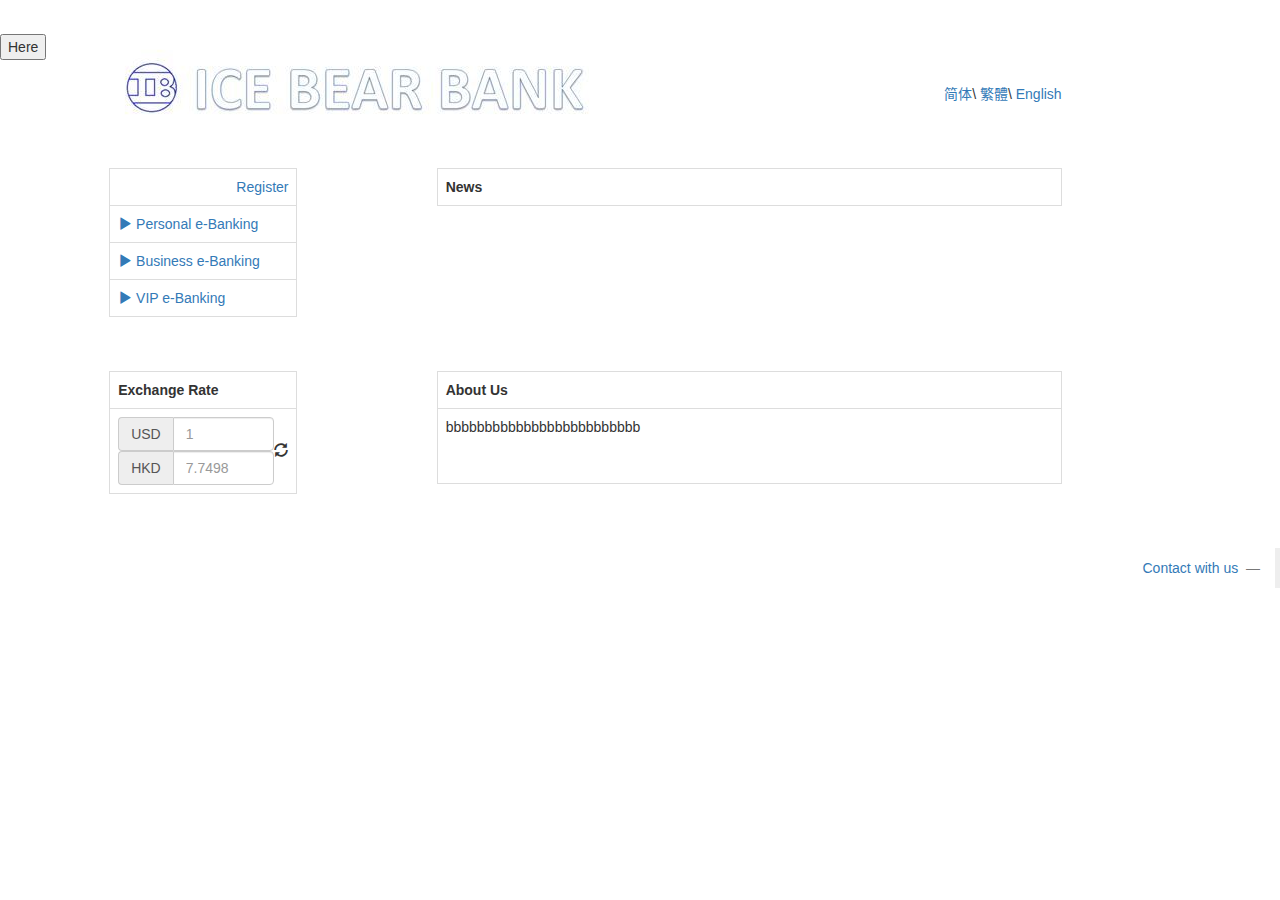
<file: index.html>
<!DOCTYPE html>
<html lang="zh-CN">
  <head>
    <meta charset="utf-8">
    <meta http-equiv="X-UA-Compatible" content="IE=edge">
    <meta name="viewport" content="width=device-width, initial-scale=1">
    <title>Bootstrap 101 Template</title>
		<link rel="stylesheet" href="css/bootstrap.min.css">
		<link rel="stylesheet" href="css/bootstrap-theme.min.css">
		<script src="js/jquery.js"></script>
		<script src="js/bootstrap.min.js"></script>
	<style>
		#intro{
			margin-top:20px;
			margin-bottom: 20px;
		}
		#p{
			width: 100%;
		}
		#question{
			text-align:right;
		}
		#info{
			
			text-align:center;
			padding-top: 15px;
		}
		#ver{
			text-align: right;
			vertical-align: middle;
			margin-top: 50px;
		}
		.row{
			margin-top: 34px;
		}
		</style>
		<script type="text/javascript">
      $("document").ready(function () {
          $("#1").change(function change() {
              var u = $(this).parents().find("input[aria-describedby='sizing-addon1']").val();
              $(this).parents().find("input[aria-describedby='sizing-addon2']").val(u * 7.7498);
          });
          $("#-1").change(function change() {
              var k = $(this).parents().find("input[aria-describedby='sizing-addon2']").val();
              $(this).parents().find("input[aria-describedby='sizing-addon1']").val(k / 7.7498);
          });
          var name = getCookie("name");
          
          $("#login").text(name);
      })
		</script>
  </head>
  <body>
  	<div class="row">
  		<div class="col-md-1">
          <button title="Try_Post" id="post_button">Here</button>
              <script>
                  $(document).ready(function () {
                      $("button").click(function () {
                          $.post("http://hkbuebank.azurewebsites.net/api/signup/createuser",
                                                          {
                                                              Name: "Donald Duck",
                                                              Password: "Duckburg"
                                                          },
                                                          function (data, status) {
                                                              alert("\nStatus: " + status);
                                                              //$("#login").text("awol_law");
                                                              var exdate = new Date();
                                                              setCookie("name", "awol", 0);
                                                              alert(getCookie("name"));
                                                          });
                      });
                  });
                  function setCookie(cname, cvalue, exdays) 
                  {
                      var d = new Date();
                      d.setTime(d.getTime() + (exdays * 24 * 60 * 60 * 1000));
                      var expires = null;  
                      //"expires=" + d.toUTCString();
                      document.cookie = cname + "=" + cvalue + "; " + expires;
                  }
                  function getCookie(cname) {
                      var name = cname + "=";
                      var ca = document.cookie.split(';');
                      for (var i = 0; i < ca.length; i++) {
                          var c = ca[i];
                          while (c.charAt(0) == ' ') c = c.substring(1);
                          if (c.indexOf(name) != -1) return c.substring(name.length, c.length);
                      }
                      return "";
                  }
</script>
          </div>
  		<div class="col-md-7">
				<img src="img/logo.png" id="logo"/>
		</div>
		  <div class="col-md-2" id="ver">
		  	<a href="#">简体</a>\
		  	<a href="#">繁體</a>\
		  	<a href="#">English</a>
		  </div>
	</div>

	<div class="row">
		<div class="col-md-1"></div>
	  	<div class="col-md-2">
	  		<table class="table table-bordered">
	  			<tr>
			    	<td>
			    		<table>
			    			<tr>
                               
			    				<td style="width:80%" id="login">Login
                                <p id="test" title="123456">....</p>
                                </td>
			    				<td><a href="register.html">Register</a></td>
			    			</tr>
			    		</table>
			    	</td>
				</tr>
				<tr>
				    <td>
				    	<a href="login.html">
					    	<span class="glyphicon glyphicon-play" aria-hidden="true"></span>
					    	Personal e-Banking
				    	</a>
				    </td>
				</tr>
				<tr>
				    <td>
				    	<a href="#">
					    	<span class="glyphicon glyphicon-play" aria-hidden="true"></span>
					    	Business e-Banking
				    	</a>
				    </td>
				</tr>
				<tr>
				    <td>
				    	<a href="#">
					    	<span class="glyphicon glyphicon-play" aria-hidden="true"></span>
					    	VIP e-Banking
				    	</a>
				    </td>
				</tr>
			</table>
	  	</div>
	  	<div class="col-md-1"></div>
	  	<div class="col-md-6">
		  	<table class="table table-bordered" id="news_table">
		  		<tr>
				    <th>News</th>
				</tr>
			</table>
		</div>
        <script type="text/javascript">
            $.ajax({
                type: "get",
                //dataType: "json",
                 //contentType: "application/json;charset=utf-8",
                url: "http://hkbuebank.azurewebsites.net/api/Mainpage/getnews",
                success: function (data) {
                    //var test = JSON.Stringify(data[0].Summary);
                    //alert(test);
                    var string_json = JSON.stringify(data);
                    var obj = JSON.parse(string_json);
                    for (var i in obj) {
                        var d = obj[i];
                       
                        $('#news_table').append('<tr><td><a href='+d.Url+'\'>'+ d.Title+'</a></td></tr>');
                    }


                }
            });

</script>
	</div>
	<div class="row">
		<div class="col-md-1"></div>
	  	<div class="col-md-2">
	  		<table class="table table-bordered">
	  			<tr>
			    	<th>Exchange Rate</th>
				</tr>
				<tr>
				    <td>
				    	<table>
							<tr>
								<td style="width:95%">
									<table>
										<tr>
											<td>
												<div class="input-group">
			  									<span class="input-group-addon" id="sizing-addon2">USD</span>
			  									<input type="text" class="form-control" placeholder="1" aria-describedby="sizing-addon1" id="1">
												</div>
											</td>
										</tr>
										<tr>
											<td>
												<div class="input-group">
			  									<span class="input-group-addon" id="sizing-addon2">HKD</span>
			  									<input type="text" class="form-control" placeholder="7.7498" aria-describedby="sizing-addon2" id="-1">
												</div>
											</td>
										</tr>
									</table>
								</td>
								<td style="vertical-align:middle; text-align:center;width:5%;" id="rev">
									<span class="glyphicon glyphicon-refresh" aria-hidden="true" ></span>
								</td>
							</tr>
						</table>
				    </td>
				</tr>
			</table>
	  	</div>
	  	<div class="col-md-1"></div>
	  	<div class="col-md-6">
		  	<table class="table table-bordered">
		  		<tr>
				    <th>About Us</th>
				</tr>
				<tr height="75">
				    <td>bbbbbbbbbbbbbbbbbbbbbbbbb</td>
				</tr>
			</table>
		</div>
	</div>
	<div class="row">
	  <div class="col-md-12">
	  	<blockquote class="blockquote-reverse">
			<footer>
				<a href="#">Contact with us</a>
			</footer>
		</blockquote>
	  </div>
	</div>

	 <div>
	 	
  
</div>
 
  </body>
</html>
</file>
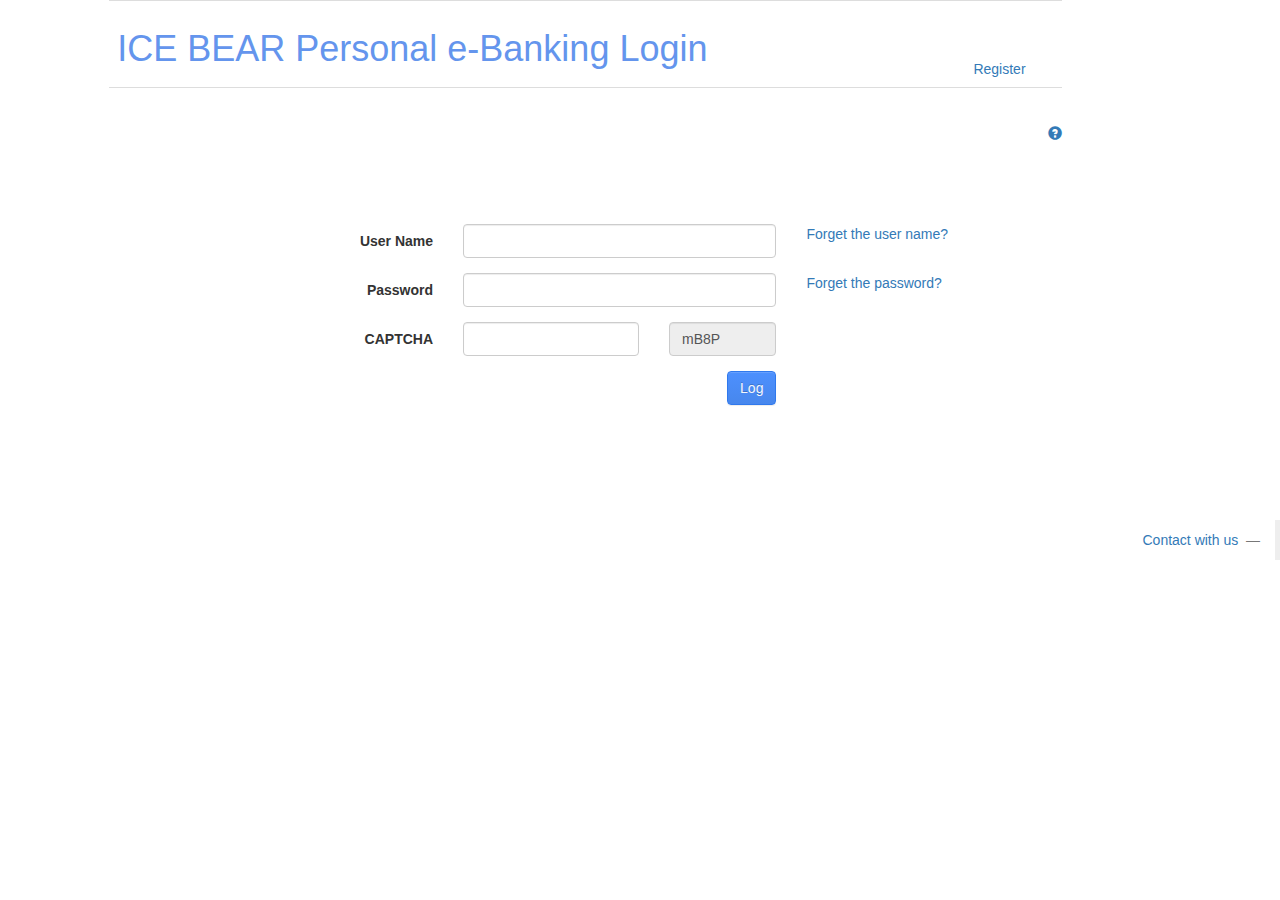
<file: login.html>
<!DOCTYPE html>
<html lang="zh-CN">
  <head>
    <meta charset="utf-8">
    <meta http-equiv="X-UA-Compatible" content="IE=edge">
    <meta name="viewport" content="width=device-width, initial-scale=1">
    <title>e-Banking Login</title>
		<link rel="stylesheet" href="css/bootstrap.min.css">
		<link rel="stylesheet" href="css/bootstrap-theme.min.css">
       <link rel="stylesheet" href="css/lanrenzhijia.css" media="all">
		<script src="js/jquery.js"></script>
		<script src="js/bootstrap.min.js"></script>
		<script src="js/validation.js"></script>
        <script src="js/md918.js"></script>
		<style>
		.theme-popover-mask {
			z-index: 9998;
			position:fixed;
			top:0;
			left:0;
			width:100%;
			height:100%;
			background:#000;
			opacity:0.4;
			filter:alpha(opacity=40);
			display:none
		}
		.theme-popover {
			z-index:9999;
			position:fixed;
			top:50%;
			left:50%;
			width:500px;
			height:260px;
			margin:-180px 0 0 -330px;
			border-radius:5px;
			border:solid 2px #666;
			background-color:#fff;
			display:none;
			box-shadow: 0 0 10px #666;
		}
		.theme-poptit {
			border-bottom:1px solid #ddd;
			padding:12px;
			position: relative;
		}
		.theme-popbod {
			padding:60px 15px;
			color:#444;
			height: 148px;
		}
		.theme-signin {
			margin: -50px -20px -50px 90px;
			text-align:left;
			font-size: 14px;
		}
		#question{
			float: right;
		}
		#spanalert {
		position: relative;
		margin: auto;
		top: -80px;
		width: 500px;
		display: none;
		clear: both;
		background-color: #F33 !important;
		border: none;
		}
	
		.myclose {
			position: relative;
			top: -2px;
			right: -10px;
			line-height: 18px;
			float: right;
			font-size: 20px;
			font-weight: bold;
			line-height: 18px;
			color: black;
			text-shadow: 0 1px 0 white;
			opacity: 0.2;
			cursor: pointer;
		}
		</style>
      <script>
          $("document").ready(function () {

          });
      </script>
  </head>
  <body>
  	<div class="row">
  		<div class="col-md-1"></div>
  		<div class="col-md-9">
		  	<table class="table">
		  		<tr>
		  			<td>
		  				<h1 style="color:cornflowerblue">ICE BEAR Personal e-Banking Login</h1>
		  			</td>
		  			<td style="vertical-align: bottom;"><a href="register.html">Register</a></td>
		  		</tr>
		  		<tr>
		  			<td></td><td></td>
		  		</tr>
		  	</table>
		</div>
	</div>
	<div class="row">
		<div class="col-md-2"></div>
		<div class="col-md-7">
			<div class="row">
				<div class="col-md-12">
					<table height="100"></table>
				</div>
			</div>
			<div class="row">
				<form class="form-horizontal">
					<div class="row">
					  	<div class="form-group">
						    <label class="col-md-4 control-label">User Name</label>
						    <div class="col-md-5">
						      <input type="text" id="name" class="form-control" >
						

						    </div>
						    <div class="col-md-3">
						      		<a href="#">Forget the user name?</a>
						    </div>
				    	</div>
				  </div>
					<div class="row">
						<div class="form-group">
						    <label class="col-md-4 control-label">Password</label>
						    <div class="col-md-5">
						      <input type="password" id="password" class="form-control">
						    </div>
						    <div class="col-md-3">
						      		<a href="#">Forget the password?</a>
						    </div>
						</div>
					</div>
				  	<div class="row">
					  	<div class="form-group">
						    <label class="col-md-4 control-label">CAPTCHA</label>
						    <div class="col-md-3">
						      <input type="text" id="inputcode" class="form-control"/>
						    </div>
						    <div class="col-md-2">
						      <input type="text" class="form-control" id="validcode" disabled>
					    	</div>
					  	</div>
				  	</div>
					<div class="row">
					  <div class="form-group">
					    <div class="col-md-9">
					      <a class="btn btn-primary btn-large theme-login" href="javascript:;" id="login" style="float:right">Log</a>
					    <div class="alert alert-error" id="spanalert">
					<a class="myclose">×</a> <label></label>
				</div>
					    </div>
				  	</div>
			  	</div>
                     <script type="text/javascript">
                         var name_1;
                         function Logintxt() {
                             $(".theme-popover-mask").fadeIn(100);
                             $(".theme-popover").slideDown(200);
                         };

                         function Question() {
                             $.ajax({
                                 type: "get",
                                 url: "http://hkbuebank.azurewebsites.net/api/login/getquestion?name=" + name_1,
                                 success: function (data) {
                                     var string_json = JSON.stringify(data);
                                     var obj = JSON.parse(string_json);
                                     if (obj == null) {
                                         $("#select_ques").empty();
                                         return;
                                     }
                                     var q_id = obj.Id;
                                     var q_word = obj.Word;
                                     //document.getElementById("questione").value=q_word; 
                                     $("#question_List").val(q_word);

                                 }
                             });
                         }

                         $(document).ready(function () {
                             $("#login").click(function () {
                                 if ($("#name").val() == "") {
                                     $("#spanalert").css("display", "block");
                                     $("#spanalert label").html("Please Input Your User Name");
                                     return;
                                 }
                                 if ($("#password").val() == "") {
                                     $("#spanalert").css("display", "block");
                                     $("#spanalert label").html("Please Input Your Password");
                                     return;
                                 }

                                 if ($("#inputcode").val() != $("#validcode").val()) {
            $("#spanalert").css("display", "block");
            $("#spanalert label").html("CAPTCHA you entered was not correct. Please try again. ");
            return false;
        }
                                 var user = $("#name").val();
                                 var passage = $.md5($("#password").val());
                                 $.post("http://hkbuebank.azurewebsites.net/api/login/LoginUser",
                                                                                                                               {
                                                                                                                                   Name: user,
                                                                                                                                   Password: passage
                                                                                                                               },
                                                                                                                               function (data, status) {
                                                                                                                                   if (data == "No this user") {
                                                                                                                                       alert("\nStatus: " + data);
                                                                                                                                   }
                                                                                                                                   if (data == "Password Error") {
                                                                                                                                       alert("\nStatus: " + "Password Error");
                                                                                                                                   }
                                                                                                                                   if (data == "Success") {
                                                                                                                                       //alert("Success");
                                                                                                                                       name_1 = user;
                                                                                                                                       Question();
                                                                                                                                       Logintxt();
                                                                                                                                   }
                                                                                                                               });
                             }
                                                                                                           )
                         });

                            </script>
				 <div class="row">
					<div class="col-md-12">
						<table height="100"></table>
					</div>
				</div>
				</form>
				<div class="alert alert-error" id="spanalert">
					<a class="myclose">×</a> <label></label>
				</div>
			</div>
	  </div>
		<div class="col-md-1">
		  	<a tabindex="0" role="button" data-toggle="popover" data-trigger="focus" title="Help" id="question"><span class="glyphicon glyphicon-question-sign" aria-hidden="true"></span></a>
		</div>
	</div>
	<div class="row">
	  <div class="col-md-12">
	  	<blockquote class="blockquote-reverse">
			<footer>
				<a href="#">Contact with us</a>
			</footer>
		</blockquote>
	  </div>
	</div>
<div class="theme-popover">
     <div class="theme-poptit">
          <a id="close" href="javascript:;" class="close">×</a>
         <script>
             $('#close').click(function () {
                  $('.theme-popover-mask').fadeOut(100);
                  $('.theme-popover').slideUp(200);
              })
         </script>
          <h3>Please ask the question</h3>
     </div>
     <div class="theme-popbod dform">
      <form class="theme-signin form-horizontal">
      	<div class="row">
      		<div class="form-group">
					    <label  class="col-md-2 control-label">Question</label>
					    <div class="col-md-7">
					      <input disabled="disabled" id="question_List" class="form-control"></input>
                          
					    </div>
					  </div>
      	</div>
      	<div class="row">
      		<div class="form-group">
					    <label class="col-md-2 control-label">Answer</label>
					    <div class="col-md-7">
					      <input id="answer_list" type="text" class="form-control" placeholder="Please answer the question">
					    </div>
  					</div>
      	</div>
				<div class="row">
					<div class="form-group">
					    <div class="col-sm-offset-2 col-sm-10">
					      <button id="check_answer" class="btn btn-info">Confirm</button>
                            <script>
                                $("document").ready(function () {
                                    $("#check_answer").click(function () {
                                        function setCookie(cname, cvalue, exdays) {
                                            var d = new Date();
                                            d.setTime(d.getTime() + (exdays * 24 * 60 * 60 * 1000));
                                            var expires = null;//"expires=" + d.toUTCString();
                                            document.cookie = cname + "=" + cvalue + "; " + expires;
                                        };
                                        var succ;
                                        var answer_q = $("#answer_list").val();
                                        $.post("http://hkbuebank.azurewebsites.net/api/login/checkquestion",
                                                                                                                                   {
                                                                                                                                       Name: name_1,
                                                                                                                                       Question_Answer: $.md5(answer_q)
                                                                                                                                   },

                                                                                                                                   function (data, status) {
                                                                                                                                       if (data == "Success") {
                                                                                                                                           succ = data;

                                                                                                                                       }

                                                                                                                                   });
                                        if (succ == "Success") {
                                            alert("Success");
                                            setCookie("cname", name_1, 1);
                                            window.open("welcome.html");
                                            return;
                                        }
                                        else {
                                            alert("Login failed");
                                        }
                                    });
                                });
                            </script>
					    </div>
					  </div>
				</div>	  
			</form>
     </div>
</div>
<div class="theme-popover-mask"></div>

 
  </body>
</html>
</file>
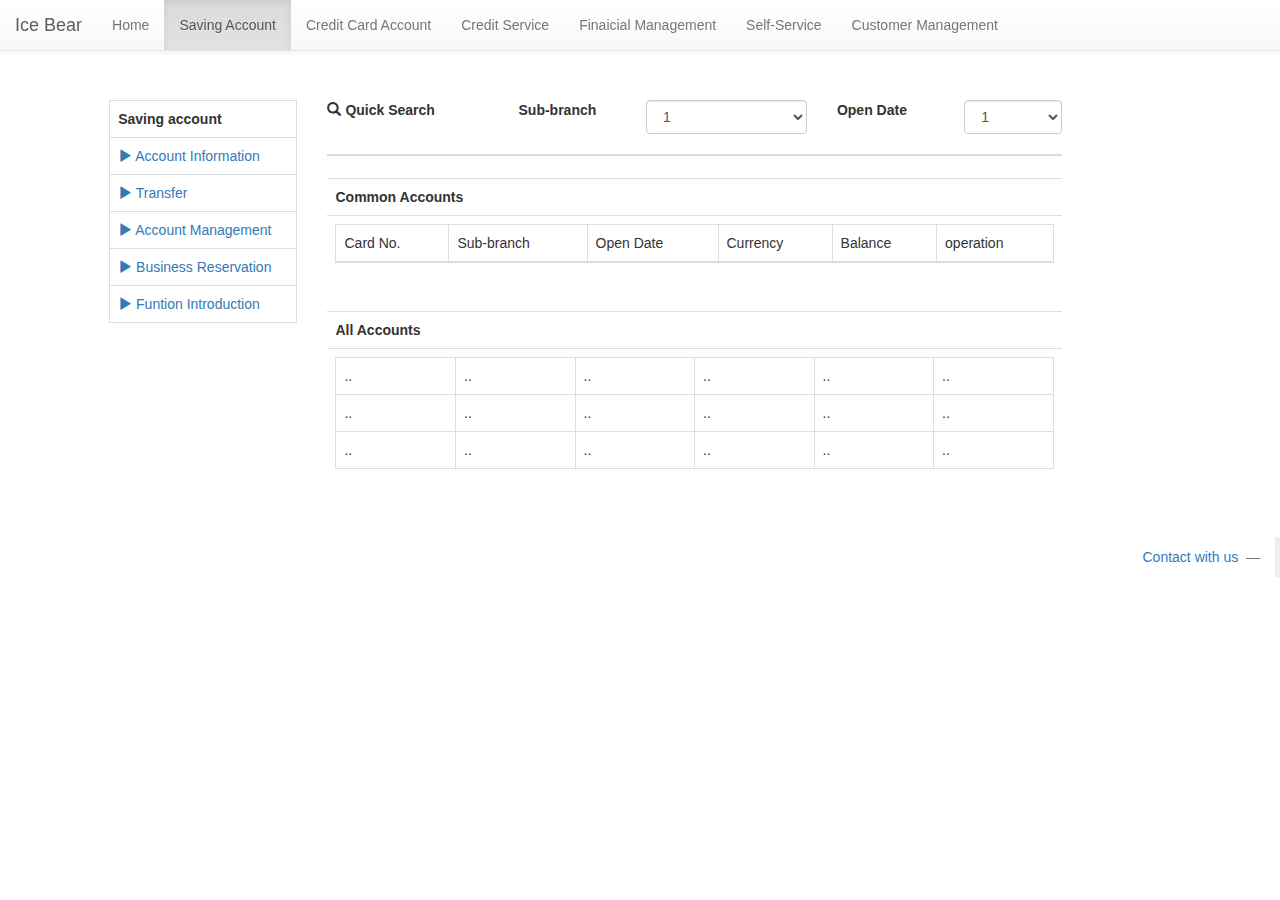
<file: sa.html>
<!DOCTYPE html>
<html lang="zh-CN">
  <head>
    <meta charset="utf-8">
    <meta http-equiv="X-UA-Compatible" content="IE=edge">
    <meta name="viewport" content="width=device-width, initial-scale=1">
    <title>Saving account</title>
		<link rel="stylesheet" href="css/bootstrap.min.css">
		<link rel="stylesheet" href="css/bootstrap-theme.min.css">
		<script src="js/jquery.js"></script>
		<script src="js/bootstrap.min.js"></script>
	<style>
		#intro{
			margin-top:100px;
			margin-bottom: 20px;
		}
		#question{
			float:right;
		}
	</style>
       <script>
           function getCookie(name) {
               var arr, reg = new RegExp("(^| )" + name + "=([^;]*)(;|$)");
               if (arr = document.cookie.match(reg))
                   return unescape(arr[2]);
               else
                   return null;
           }
           function getSavingAccount() {
               $.post("http://localhost:53239/api/saving/CheckAccount",
                                                                                                                               {
                                                                                                                                   Name: "du",
                                                                                                                                   Password: "202cb962ac59075b964b07152d234b70"
                                                                                                                               },
                                                                                                                               function (data, status) {
                                                                                                                                   for (var i in data) {
                                                                                                                                       var acc = data[i];
                                                                                                                                       $("#account_list").append("<tr><td>" + acc.No + "</td><td>" + acc.Branch + "</td><td>" + acc.Open_Date + "</td><td>" + acc.Currency_Id + "</td><td>"+acc.Balance+"</td><td>"+""+"</td><td> <a href="" class="btn btn-info" role="button">Balance</a><a href="#" class="btn btn-info" role="button">Details</a></td></tr>");
                                                                                                                                   }

                                                                                                                               });
           }
           $("document").ready(function () {
               var cookie = getCookie("cname");
               if (cookie == null) {
                   alert("Please Login！");
                   getSavingAccount();
                   //window.location.href = ("login.html");

               }

           });


      </script>
  </head>
  <body>
  	<nav class="navbar navbar-default navbar-fixed-top">
		<div class="container-fluid">
			<div class="navbar-header">
				<a class="navbar-brand" href="#">Ice Bear</a>
			</div>
			<div class="collapse navbar-collapse" id="bs-example-navbar-collapse-1">
				<ul class="nav navbar-nav">
					<li><a href="index.html">Home</a></li>
				    <li class = "active"><a href="#">Saving Account<span class="sr-only">(current)</span></a></li>
					<li><a href="#">Credit Card Account</a></li>
					<li><a href="#">Credit Service</a></li>
					<li><a href="#">Finaicial Management</a></li>
					<li><a href="#">Self-Service</a></li>
					<li><a href="#">Customer Management</a></li>
				</ul>
			</div>
		</div>
	</nav>
	<div class="row" id="intro">
		<div class="col-md-1"></div>
		<div class="col-md-2">
			<table class="table table-bordered">
	  		<tr>
			    <th>Saving account</th>
				</tr>
				<tr>
			    <td>
			    	<a href="#">
				    	<span class="glyphicon glyphicon-play" aria-hidden="true"></span>
				    	Account Information
			    	</a>
			    </td>
				</tr>
				<tr>
					<td>
						<a class="collapsed" role="button" data-toggle="collapse" data-parent="#accordion" href="#collapseExample" aria-expanded="false" aria-controls="collapseExample">
							<span class="glyphicon glyphicon-play" aria-hidden="true"></span>
						  Transfer
						</a>
					<div class="collapse" id="collapseExample">
						<table class="table">
							<tr>
								<td>
									<a href="#">
					    		<span class="glyphicon glyphicon-minus" aria-hidden="true"></span>
					    		Current Transfer
				    			</a>
								</td>
							</tr>
							<tr>
								<td>
									<a href="#">
					    		<span class="glyphicon glyphicon-minus" aria-hidden="true"></span>
					    		Overseas Remittance
				    			</a>
								</td>
							</tr>
							<tr>
								<td>
									<a href="#">
					    		<span class="glyphicon glyphicon-minus" aria-hidden="true"></span>
					    		Transfer Record
				    			</a>
								</td>
							</tr>
						</table>
					</div>
					</td>
				</tr>
				<tr>
					<td>
						<a href="#">
				    	<span class="glyphicon glyphicon-play" aria-hidden="true"></span>
				    	Account Management
				    </a>
					</td>
				</tr>
				<tr>
					<td>
						<a href="#">
				    	<span class="glyphicon glyphicon-play" aria-hidden="true"></span>
				    	Business Reservation
				    </a>
					</td>
				</tr>
				<tr>
					<td>
						<a href="#">
				    	<span class="glyphicon glyphicon-play" aria-hidden="true"></span>
				    	Funtion Introduction
				    </a>
					</td>
				</tr>
			</table>
	  </div>
		<div class="col-md-7">
			<div class="row">
				<div class="col-md-3">
					<span class="glyphicon glyphicon-search" aria-hidden="true"></span>
					<label>Quick Search</label>
				</div>
				<label class="col-md-2">Sub-branch</label>
				<div class="col-md-3">
					<select class="form-control">
							 <option>1</option>
							 <option>2</option>
							 <option>3</option>
					</select>
				</div>
				<label class="col-md-2">Open Date</label>
				<div class="col-md-2">
					<select class="form-control">
							 <option>1</option>
							 <option>2</option>
							 <option>3</option>
					</select>
				</div>
			</div>
			<div class="row">
				<div class="col-md-12">
				<hr style="height:2px;border:none;border-top:2px solid gainsboro;"  />
				</div>
			</div>
			<div class="row">
				<div class="col-md-12">
					<table class="table">
  						<tr>
  							<th>
  								Common Accounts
  							</th>
  						</tr>
  						<tr>
  							<td>
  								<table  class="table table-bordered table-hover">
		  							<thead>
				  						<tr>
				  							<td>Card No.</td>
				  							<td>Sub-branch</td>
				  							<td>Open Date</td>
				  							<td>Currency</td>
				  							<td>Balance</td>
				  							<td>operation</td>
				  						</tr>
		  							</thead>	
		  							<tbody id="account_list">
				  					
		  							</tbody>
									</table>
  							</td>
  						</tr>
  				</table>		
				</div>
			</div>
			<div class="row">
				<div class="col-md-12">
					<table class="table">
  						<tr>
  							<th>
  								All Accounts
  							</th>
  						</tr>
  						<tr>
  							<td>
  								<table  class="table table-bordered table-hover">
		  							<tbody>
				  						<tr>
				  							<td>..</td>
				  							<td>..</td>
				  							<td>..</td>
				  							<td>..</td>
				  							<td>..</td>
				  							<td>..</td>
				  						</tr>
		  								<tr>
				  							<td>..</td>
				  							<td>..</td>
				  							<td>..</td>
				  							<td>..</td>
				  							<td>..</td>
				  							<td>..</td>
				  						</tr>
				  						<tr>
				  							<td>..</td>
				  							<td>..</td>
				  							<td>..</td>
				  							<td>..</td>
				  							<td>..</td>
				  							<td>..</td>
				  						</tr>
		  							</tbody>
									</table>
  							</td>
  						</tr>
  				</table>		
				</div>
			</div>
			
			
		</div>
	</div>
	<div class="row">
	  <div class="col-md-12">
	  	<blockquote class="blockquote-reverse">
			<footer>
				<a href="#">Contact with us</a>
			</footer>
		</blockquote>
	  </div>
	</div>

	 <div>
	 	
  
</div>
 
  </body>
</html>
</file>
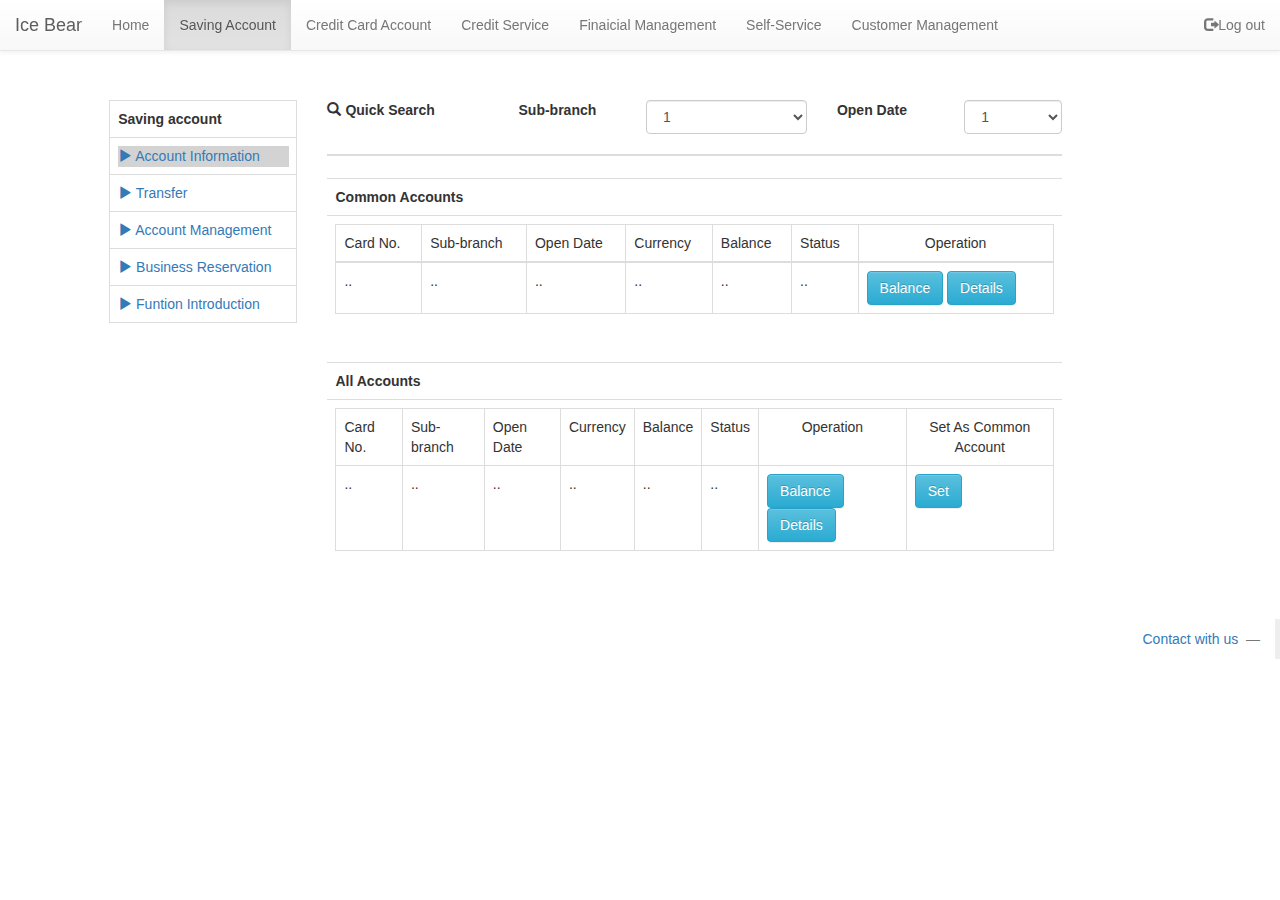
<file: sa_ai.html>
<!DOCTYPE html>
<html lang="zh-CN">
  <head>
    <meta charset="utf-8">
    <meta http-equiv="X-UA-Compatible" content="IE=edge">
    <meta name="viewport" content="width=device-width, initial-scale=1">
    <title>Saving account</title>
		<link rel="stylesheet" href="css/bootstrap.min.css">
		<link rel="stylesheet" href="css/bootstrap-theme.min.css">
		<script src="js/jquery.js"></script>
		<script src="js/bootstrap.min.js"></script>
	<style>
		#intro{
			margin-top:100px;
			margin-bottom: 20px;
		}
		#question{
			float:right;
		}
		.act{
			background-color: lightgray;
			background-clip: content-box;
		}

	</style>
       <script>
           function showbalance(id, balance) {
               var findid = "td#" + id;
              $(findid).text(balance);
               //$(findid).html(balance);
           }
           function getCookie(name) {
               var arr, reg = new RegExp("(^| )" + name + "=([^;]*)(;|$)");
               if (arr = document.cookie.match(reg))
                   return unescape(arr[2]);
               else
                   return null;
           }
           function getSavingAccount() {
               $.post("http://localhost:53239/api/saving/CheckAccount",
                                                                                                                                {
                                                                                                                                    Name: "du",
                                                                                                                                    Password: "202cb962ac59075b964b07152d234b70"
                                                                                                                                },
                                                                                                                                function (data, status) {
                                                                                                                                    for (var i in data) {
                                                                                                                                        var acc = data[i];
                                                                                                                                        if (acc.Common_use == 1) {
                                                                                                                                            $("#account_list_1").append("<tr><td>" + acc.No + "</td><td>" + acc.Branch + "</td><td>" + acc.Open_Date + "</td><td>" + acc.Currency_Id + "</td><td id=" + acc.Account_Id + ">" + "--" + "</td><td>" + acc.Status + "</td><td><a id=" + acc.Account_Id + "onclick='showbalance(this.id," + acc.Balance + ")' class='btn btn-info' role='button'>Balance</a><a href='#' class='btn btn-info' role='button''>Details</a></td></tr>");
                                                                                                                                        }
                                                                                                                                        else {
                                                                                                                                            $("#account_list_2").append("<tr><td>" + acc.No + "</td><td>" + acc.Branch + "</td><td>" + acc.Open_Date + "</td><td>" + acc.Currency_Id + "</td><td id=" + acc.Account_Id + ">" + "--" + "</td><td>" + acc.Status + "</td><td><a id=" + acc.Account_Id + " onclick='showbalance(this.id," + acc.Balance + ")' class='btn btn-info' role='button'>Balance</a><a href='#' class='btn btn-info' role='button''>Details</a></td><td><a href='#' class='btn btn-info' role='button'>Set</a></td></tr>");
                                                                                                                                        }
                                                                                                                                    }

                                                                                                                                });
           }
           $("document").ready(function () {
               var cookie = getCookie("cname");
               if (cookie == null) {
                   alert("Please Login！");
                   getSavingAccount();
                   //window.location.href = ("login.html");

               }

           });


      </script>
  </head>
  <body>
  	<nav class="navbar navbar-default navbar-fixed-top">
		<div class="container-fluid">
			<div class="navbar-header">
				<a class="navbar-brand" href="#">Ice Bear</a>
			</div>
			<div class="collapse navbar-collapse" id="bs-example-navbar-collapse-1">
				<ul class="nav navbar-nav">
					<li><a href="welcome.html">Home</a></li>
				    <li class = "active"><a href="#">Saving Account<span class="sr-only">(current)</span></a></li>
					<li><a href="#">Credit Card Account</a></li>
					<li><a href="#">Credit Service</a></li>
					<li><a href="#">Finaicial Management</a></li>
					<li><a href="#">Self-Service</a></li>
					<li><a href="#">Customer Management</a></li>
				</ul>
                <ul class="nav navbar-nav navbar-right">
					<li><a href="#"><span class="glyphicon glyphicon-log-out" aria-hidden="true"></span>Log out</a><li>
				</ul>

			</div>
		</div>
	</nav>
	<div class="row" id="intro">
		<div class="col-md-1"></div>
		<div class="col-md-2">
			<table class="table table-bordered">
	  		<tr>
			    <th>Saving account</th>
				</tr>
				<tr>
			    <td class="act">
			    	<a href="#">
				    	<span class="glyphicon glyphicon-play" aria-hidden="true"></span>
				    	Account Information
			    	</a>
			    </td>
				</tr>
				<tr>
					<td>
						<a class="collapsed" role="button" data-toggle="collapse" data-parent="#accordion" href="#collapseExample" aria-expanded="false" aria-controls="collapseExample">
							<span class="glyphicon glyphicon-play" aria-hidden="true"></span>
						  Transfer
						</a>
					<div class="collapse" id="collapseExample">
						<table class="table">
							<tr>
								<td>
									<a href="sa_ct.html">
					    		<span class="glyphicon glyphicon-minus" aria-hidden="true"></span>
					    		Current Transfer
				    			</a>
								</td>
							</tr>
							<tr>
								<td>
									<a href="#">
					    		<span class="glyphicon glyphicon-minus" aria-hidden="true"></span>
					    		Overseas Remittance
				    			</a>
								</td>
							</tr>
							<tr>
								<td>
									<a href="#">
					    		<span class="glyphicon glyphicon-minus" aria-hidden="true"></span>
					    		Transfer Record
				    			</a>
								</td>
							</tr>
						</table>
					</div>
					</td>
				</tr>
				<tr>
					<td>
						<a href="#">
				    	<span class="glyphicon glyphicon-play" aria-hidden="true"></span>
				    	Account Management
				    </a>
					</td>
				</tr>
				<tr>
					<td>
						<a href="#">
				    	<span class="glyphicon glyphicon-play" aria-hidden="true"></span>
				    	Business Reservation
				    </a>
					</td>
				</tr>
				<tr>
					<td>
						<a href="#">
				    	<span class="glyphicon glyphicon-play" aria-hidden="true"></span>
				    	Funtion Introduction
				    </a>
					</td>
				</tr>
			</table>
	  </div>
		<div class="col-md-7">
			<div class="row">
				<div class="col-md-3">
					<span class="glyphicon glyphicon-search" aria-hidden="true"></span>
					<label>Quick Search</label>
				</div>
				<label class="col-md-2">Sub-branch</label>
				<div class="col-md-3">
					<select class="form-control">
							 <option>1</option>
							 <option>2</option>
							 <option>3</option>
					</select>
				</div>
				<label class="col-md-2">Open Date</label>
				<div class="col-md-2">
					<select class="form-control">
							 <option>1</option>
							 <option>2</option>
							 <option>3</option>
					</select>
				</div>
			</div>
			<div class="row">
				<div class="col-md-12">
				<hr style="height:2px;border:none;border-top:2px solid gainsboro;"  />
				</div>
			</div>
			<div class="row">
				<div class="col-md-12">
					<table class="table">
  						<tr>
  							<th>
  								Common Accounts
  							</th>
  						</tr>
  						<tr>
  							<td>
  								<table  class="table table-bordered table-hover">
		  							<thead>
				  						<tr>
				  							<td>Card No.</td>
				  							<td>Sub-branch</td>
				  							<td>Open Date</td>
				  							<td>Currency</td>
                                              <td>Balance</td>
				  							<td>Status</td>
				  							<td style="text-align:center">Operation</td>
				  						</tr>
		  							</thead>	
		  							<tbody id="account_list_1">
				  						<tr>
				  							<td>..</td>
				  							<td>..</td>
				  							<td>..</td>
				  							<td>..</td>
				  							<td>..</td>
                                            <td>..</td>
				  							<td>
                                               <a href="" class="btn btn-info" role="button">Balance</a>
                                               <a href="#" class="btn btn-info" role="button">Details</a>
                                            </td>
				  						</tr>
		  								
		  							</tbody>
									</table>
  							</td>
  						</tr>
  				</table>		
				</div>
			</div>
			<div class="row">
				<div class="col-md-12">
					<table class="table">
  						<tr>
  							<th>
  								All Accounts
  							</th>
  						</tr>
  						<tr>
  							<td>
  								<table  class="table table-bordered table-hover">
		  							<tbody id="account_list_2">
				  						<tr>
				  							<td>Card No.</td>
				  							<td>Sub-branch</td>
				  							<td>Open Date</td>
				  							<td>Currency</td>
                                              <td>Balance</td>
				  							<td>Status</td>
				  							<td style="text-align:center">Operation</td>
                                              <td style="text-align:center">Set As Common Account</td>
				  						</tr>
		  								<tr>
				  							<td>..</td>
				  							<td>..</td>
				  							<td>..</td>
				  							<td>..</td>
				  							<td>..</td>
                                            <td>..</td>
				  							<td>
                                               <a href="" class="btn btn-info" role="button">Balance</a>
                                               <a href="#" class="btn btn-info" role="button">Details</a>
                                               
                                            </td>
                                              <td>
                                              <a href="#" class="btn btn-info" role="button">Set</a>
                                                  </td>
				  						</tr>
		  								
		  							</tbody>
									</table>
  							</td>
  						</tr>
  				</table>		
				</div>
			</div>
			
			
		</div>
	</div>
	<div class="row">
	  <div class="col-md-12">
	  	<blockquote class="blockquote-reverse">
			<footer>
				<a href="#">Contact with us</a>
			</footer>
		</blockquote>
	  </div>
	</div>

	 <div>
	 	
  
</div>
 
  </body>
</html>
</file>
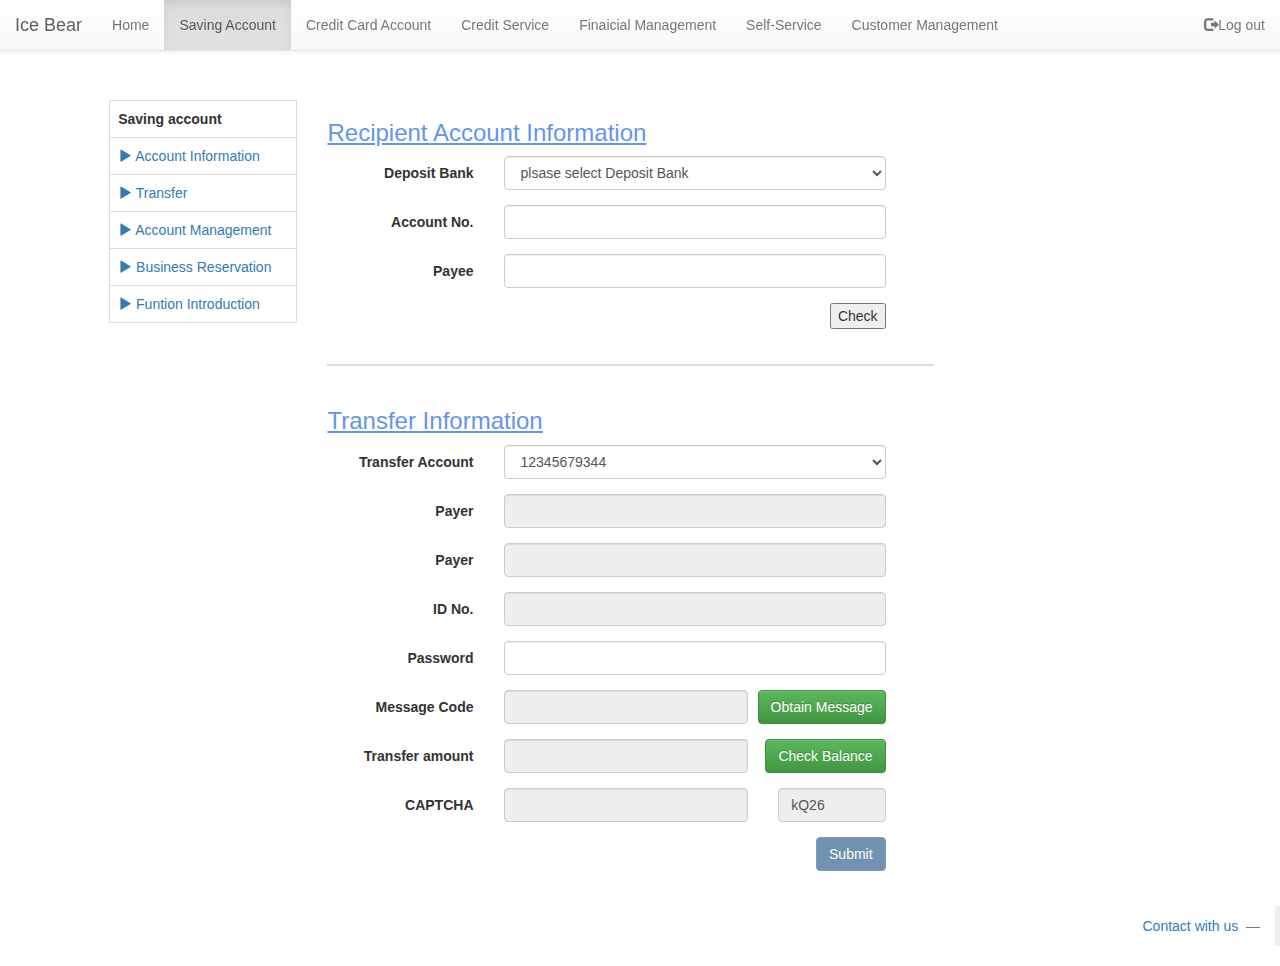
<file: sa_ct.html>
<!DOCTYPE html>
<html lang="zh-CN">
  <head>
    <meta charset="utf-8">
    <meta http-equiv="X-UA-Compatible" content="IE=edge">
    <meta name="viewport" content="width=device-width, initial-scale=1">
    <title>Saving account</title>
		<link rel="stylesheet" href="css/bootstrap.min.css">
		<link rel="stylesheet" href="css/bootstrap-theme.min.css">
		<script src="js/jquery.js"></script>
		<script src="js/bootstrap.min.js"></script>
		<script src="js/validation.js"></script>
         <script src="js/md918.js"></script>
	<style>
     		.theme-popover-mask {
			z-index: 9998;
			position:fixed;
			top:0;
			left:0;
			width:100%;
			height:100%;
			background:#000;
			opacity:0.4;
			filter:alpha(opacity=40);
			display:none
		}
		.theme-popover {
			z-index:9999;
			position:fixed;
			top:50%;
			left:50%;
			width:500px;
			height:500px;
			margin:-180px 0 0 -330px;
			border-radius:5px;
			border:solid 2px #666;
			background-color:#fff;
			display:none;
			box-shadow: 0 0 10px #666;
		}
		.theme-poptit {
			border-bottom:1px solid #ddd;
			padding:12px;
			position: relative;
		}
		.theme-popbod {
			padding:60px 15px;
			color:#444;
			height: 148px;
		}
		.theme-signin {
			margin: -50px -20px -50px 90px;
			text-align:left;
			font-size: 14px;
		}
		#intro{
			margin-top:100px;
			margin-bottom: 20px;
		}
		#question{
			float:right;
		}
		#spanalert {
		position: relative;
		margin: auto;
		top: -80px;
		width: 500px;
		display: none;
		clear: both;
		background-color: #F33 !important;
		border: none;
		}

		.myclose {
		position: relative;
		top: -2px;
		right: -10px;
		line-height: 18px;
		float: right;
		font-size: 20px;
		font-weight: bold;
		line-height: 18px;
		color: black;
		text-shadow: 0 1px 0 white;
		opacity: 0.2;
		cursor: pointer;
		}
		.act{
			background-color: lightgray;
			background-clip: content-box;
		}
	</style>
      <script>
          var succ;
          function Transpass() {
              $(".theme-popover-mask").fadeIn(100);
              $(".theme-popover").slideDown(200);
          };

          $(document).ready(function () {
              function CheckTrans() {
                  return "Success";
              }
              function GetSavingAccount() {

              }
              $.ajax({
                  type: "get",
                  url: "http://localhost:53239/api/Tran/getbank",
                  success: function (data) {
                      var string_json = JSON.stringify(data);
                      var obj = JSON.parse(string_json);
                      if (obj == null) {
                          $("#select_ques").empty();
                          return;
                      }
                      //$("#select_ques").empty();

                      for (var i in obj) {

                          var q_id = obj[i].Id;
                          var q_word = obj[i].Word;
                          $("<option value='" + q_id + "'>" + q_word + "</option>").appendTo("#select_de_bank");
                      }
                  }
              });
              $('#Check_trans').click(function () {
                  if ($('#Check_trans').text() == "Check") {
                      var check_status = CheckTrans();
                      if (check_status == "Success") {
                          $("#de_account").attr("readonly", "readonly");
                          $("#de_name").attr("readonly", "readonly");
                          $('#inputcode').removeAttr("readonly");
                          $('#trans_amount').removeAttr("readonly");
                          $('#message_code').removeAttr("readonly");
                          //$('input[name=username]').removeAttr("readonly");
                          $('#Check_trans').text("Change Recipient Account");
                          $("#trans").removeAttr('disabled');
                      }
                  }
                  else {

                      $("#de_account").removeAttr("readonly");
                      $("#de_name").removeAttr("readonly");
                      $('').removeAttr("readonly");
                      $('#inputcode').attr("readonly", "readonly");
                      $('#trans_amount').attr("readonly", "readonly");
                      $('#message_code').attr("readonly", "readonly");
                      $('#Check_trans').text("Check");
                      $("#trans").attr('disabled', true);

                  }

              });

              $("#trans").click(function () {
                  $.post("http://hkbuebank.azurewebsites.net/api/tran/transfer",{
                                                                                                                                       To: $('#de_account').val(),
                                                                                                                                       From: $('#saving_account').val(),
                                                                                                                                       Amount: $('#trans_amount').val()
                                                                                                                                   },

                                                                                                                                   function (data, status) {
                                                                                                                                       if (data == "Success") {
                                                                                                                                           succ = data;
                                                                                                                                           $("#recipient_account").val($("#de_account").val());
                                                                                                                                           $("#recipient_name").val($("#de_name").val());
                                                                                                                                           $("#transfer_amount").val($("#trans_amount").val());
                                                                                                                                           
                                                                                                                                           Transpass();

                                                                                                                                       }

                                                                                                                                   });
              });
          });
      </script>
  </head>
  <body>
  	<nav class="navbar navbar-default navbar-fixed-top">
		<div class="container-fluid">
			<div class="navbar-header">
				<a class="navbar-brand" href="#">Ice Bear</a>
			</div>
			<div class="collapse navbar-collapse" id="bs-example-navbar-collapse-1">
				<ul class="nav navbar-nav">
					<li><a href="welcome.html">Home</a></li>
				  <li class="active"><a href="#">Saving Account<span class="sr-only">(current)</span></a></li>
					<li><a href="#">Credit Card Account</a></li>
					<li><a href="#">Credit Service</a></li>
					<li><a href="#">Finaicial Management</a></li>
					<li><a href="#">Self-Service</a></li>
					<li><a href="#">Customer Management</a></li>
				</ul>
				<ul class="nav navbar-nav navbar-right">
					<li><a href="#"><span class="glyphicon glyphicon-log-out" aria-hidden="true"></span>Log out</a></li>
				</ul>
			</div>
		</div>
	</nav>
	<div class="row" id="intro">
		<div class="col-md-1"></div>
		<div class="col-md-2">
			<table class="table table-bordered">
	  		<tr>
			    <th>Saving account</th>
				</tr>
				<tr>
			    <td>
			    	<a href="sa_ai.html">
				    	<span class="glyphicon glyphicon-play" aria-hidden="true"></span>
				    	Account Information
			    	</a>
			    </td>
				</tr>
				<tr>
					<td>
						<a class="collapsed" role="button" data-toggle="collapse" data-parent="#accordion" href="#collapseExample" aria-expanded="false" aria-controls="collapseExample">
							<span class="glyphicon glyphicon-play" aria-hidden="true"></span>
						  Transfer
						</a>
					<div class="collapse" id="collapseExample">
						<table class="table">
							<tr>
								<td class="act">
									<a href="#">
					    		<span class="glyphicon glyphicon-minus" aria-hidden="true"></span>
					    		Current Transfer
				    			</a>
								</td>
							</tr>
							<tr>
								<td>
									<a href="#">
					    		<span class="glyphicon glyphicon-minus" aria-hidden="true"></span>
					    		Overseas Remittance
				    			</a>
								</td>
							</tr>
							<tr>
								<td>
									<a href="sa_tr.html">
					    		<span class="glyphicon glyphicon-minus" aria-hidden="true"></span>
					    		Transfer Record
				    			</a>
								</td>
							</tr>
						</table>
					</div>
					</td>
				</tr>
				<tr>
					<td>
						<a href="#">
				    	<span class="glyphicon glyphicon-play" aria-hidden="true"></span>
				    	Account Management
				    </a>
					</td>
				</tr>
				<tr>
					<td>
						<a href="#">
				    	<span class="glyphicon glyphicon-play" aria-hidden="true"></span>
				    	Business Reservation
				    </a>
					</td>
				</tr>
				<tr>
					<td>
						<a href="#">
				    	<span class="glyphicon glyphicon-play" aria-hidden="true"></span>
				    	Funtion Introduction
				    </a>
					</td>
				</tr>
			</table>
	  </div>
		<div class="col-md-7">
			<div class="row">
				<div class="col-md-12">
					<h3 style="color:cornflowerblue"><u>Recipient Account Information</u></h3>
				</div>
			</div>
			
			<div class="row">
				<form class="form-horizontal">
					<div class="row">
					  	<div class="form-group">
						    <label class="col-md-3 control-label">Deposit Bank</label>
						    <div class="col-md-6">
						      <select id="select_de_bank" class="form-control">
                                      <option value="0">plsase select Deposit Bank</option>
                                 </select>
						    </div>
				    	</div>
				  </div>
					<div class="row">
					  	<div class="form-group">
						    <label class="col-md-3 control-label">Account No.</label>
						    <div class="col-md-6">
						      <input id="de_account" type="text" class="form-control" >
						    </div>
				    	</div>
				  </div>
					<div class="row">
						<div class="form-group">
						    <label class="col-md-3 control-label">Payee</label>
						    <div class="col-md-6">
						      <input id="de_name" type="text" class="form-control" >
						    </div>
						</div>
					</div>
                   <div class="row">
				  	<div class="form-group">
					    <div class="col-md-9">
					      <button type="button" id="Check_trans"  style="float:right">Check</button>
					    </div>
				  	</div>
				  </div>
				</form> 
			</div>
           
			<div class="row">
				<div class="col-md-10">
					<hr style="height:2px;border:none;border-top:2px solid gainsboro;"  />
				</div>
			</div>
			<div class="row">
				<div class="col-md-12">
					<h3 style="color:cornflowerblue"><u>Transfer Information</u></h3>
				</div>
			</div>
			<div class="row">
				<form class="form-horizontal">
					<div class="row">
					  	<div class="form-group">
						    <label class="col-md-3 control-label">Transfer Account</label>
						    <div class="col-md-6">
						      <select id ="saving_account" class="form-control">
									 	<option>12345679344</option>
										<option>2</option>
										<option>3</option>
									</select>
						    </div>
				    	</div>
				  </div>
					<div class="row">
						<div class="form-group">
						    <label class="col-md-3 control-label">Payer</label>
						    <div class="col-md-6">
						      <input readonly="readonly" type="text" class="form-control" >
						    </div>
						</div>
					</div>
										<div class="row">
						<div class="form-group">
						    <label class="col-md-3 control-label">Payer</label>
						    <div class="col-md-6">
						      <input readonly="readonly" type="text" class="form-control" >
						    </div>
						</div>
					</div>
					<div class="row">
						<div class="form-group">
						    <label class="col-md-3 control-label">ID No.</label>
						    <div class="col-md-6">
						      <input readonly="readonly" type="text" class="form-control" >
						    </div>
						</div>
					</div>
					<div class="row">
						<div class="form-group">
						    <label class="col-md-3 control-label">Password</label>
						    <div class="col-md-6">
						      <input type="password" class="form-control" >
						    </div>
						</div>
					</div>
					<div class="row">
						<div class="form-group">
						    <label class="col-md-3 control-label">Message Code</label>
						    <div class="col-md-4">
						      <input id="message_code" readonly="readonly" type="text" class="form-control" >
						    </div>
						    <div class="col-md-2">
						    	<button type="button" class="btn btn-success" style="float: right;">Obtain Message</button>
						    </div>
						</div>
					</div>
					<div class="row">
						<div class="form-group">
						    <label class="col-md-3 control-label">Transfer amount</label>
						    <div class="col-md-4">
						      <input id="trans_amount" type="number" min="0" max="5000" readonly="readonly" class="form-control">
						    </div>
                            <div class="col-md-2">
						    	<button class="btn btn-success" style="float: right;" type="button">Check Balance</button>
						    </div>
						</div>
					</div>
					<div class="row">
				  	<div class="form-group">
					    <label class="col-md-3 control-label">CAPTCHA</label>
					    <div class="col-md-4">
					      <input  readonly="readonly" type="text" id="inputcode" class="form-control"/>
					    </div>
					    <div class="col-md-2">
					      <input type="text" class="form-control" id="validcode" disabled>
				    	</div>
				  	</div>
				  </div>
				  <div class="row">
				  	<div class="form-group">
					    <div class="col-md-9">
					      <a type="submit" class="btn btn-primary" id="trans" style="float:right" disabled="true">Submit</a>
					    </div>
				  	</div>
				  </div>
				</form>
				<div class="alert alert-error" id="spanalert">
					<a class="myclose">×</a> <label></label>
				</div>
			</div>
		</div>
	</div>
	<div class="row">
	  <div class="col-md-12">
	  	<blockquote class="blockquote-reverse">
			<footer>
				<a href="#">Contact with us</a>
			</footer>
		</blockquote>
	  </div>
	</div>

	 <div>
	 	
  
</div>
      <div class="theme-popover">
     <div class="theme-poptit">
          <a id="close" href="javascript:;" class="close">×</a>
         <script>
             $('#close').click(function () {
                  $('.theme-popover-mask').fadeOut(100);
                  $('.theme-popover').slideUp(200);
              })
         </script>
          <h3>Please Confirm And Enter the Password</h3>
     </div>
     <div class="theme-popbod dform">
      <form class="theme-signin form-horizontal">
      	<div class="row">
      		<div class="form-group">
					    <label  class="col-md-2 control-label">Recipient Account</label>
					    <div class="col-md-7">
					      <input disabled="disabled" id="recipient_account" class="form-control" style="float:right"></input>
                        </div>
					  </div>
      	</div>
          <div class="row">
      		<div class="form-group">
					    <label  class="col-md-2 control-label">Recipient Name</label>
					    <div class="col-md-7">
					      <input disabled="disabled" id="recipient_name" class="form-control" style="float:right"></input>
                        </div>
					  </div>
      	</div>
          <div class="row">
      		<div class="form-group">
					    <label  class="col-md-2 control-label">Transfer Amount</label>
					    <div class="col-md-7">
					      <input disabled="disabled" id="transfer_amount" class="form-control" style="float:right"></input>
                        </div>
					  </div>
      	</div>
      	<div class="row">
      		<div class="form-group">
					    <label class="col-md-2 control-label">Please Input Your Password</label>
					    <div class="col-md-7">
					      <input id="password" type="password" class="form-control" placeholder="Please Input Your Password" style="float:right">
					    </div>
  					</div>
      	</div>
				<div class="row">
					<div class="form-group">
					    <div class="col-sm-offset-2 col-sm-10">
					      <button id="check_password" class="btn btn-info">Confirm</button>
                            <script>
                                $("document").ready(function () {
                                    $("#check_password").click(function () {
                                     
                                        var succ;
                                        var answer_q = $("#answer_list").val();
                                        $.post("http://localhost:53239/api/tran/checkpassword",
                                                                                                                                   {
                                                                                                                                       Name: name_1,
                                                                                                                                       Question_Answer: $.md5(answer_q)
                                                                                                                                   },

                                                                                                                                   function (data, status) {
                                                                                                                                       if (data == "Success") {
                                                                                                                                           succ = data;

                                                                                                                                       }

                                                                                                                                   });
                                        if (succ == "Success") {
                                            alert("Success");
                                            setCookie("cname", name_1, 1);
                                            window.open("welcome.html");
                                            return;
                                        }
                                        else {
                                            alert("Login failed");
                                        }
                                    });
                                });
                            </script>
					    </div>
					  </div>
				</div>	  
			</form>
     </div>
</div>
      <div class="theme-popover-mask"></div>
 
  </body>
</html>
</file>
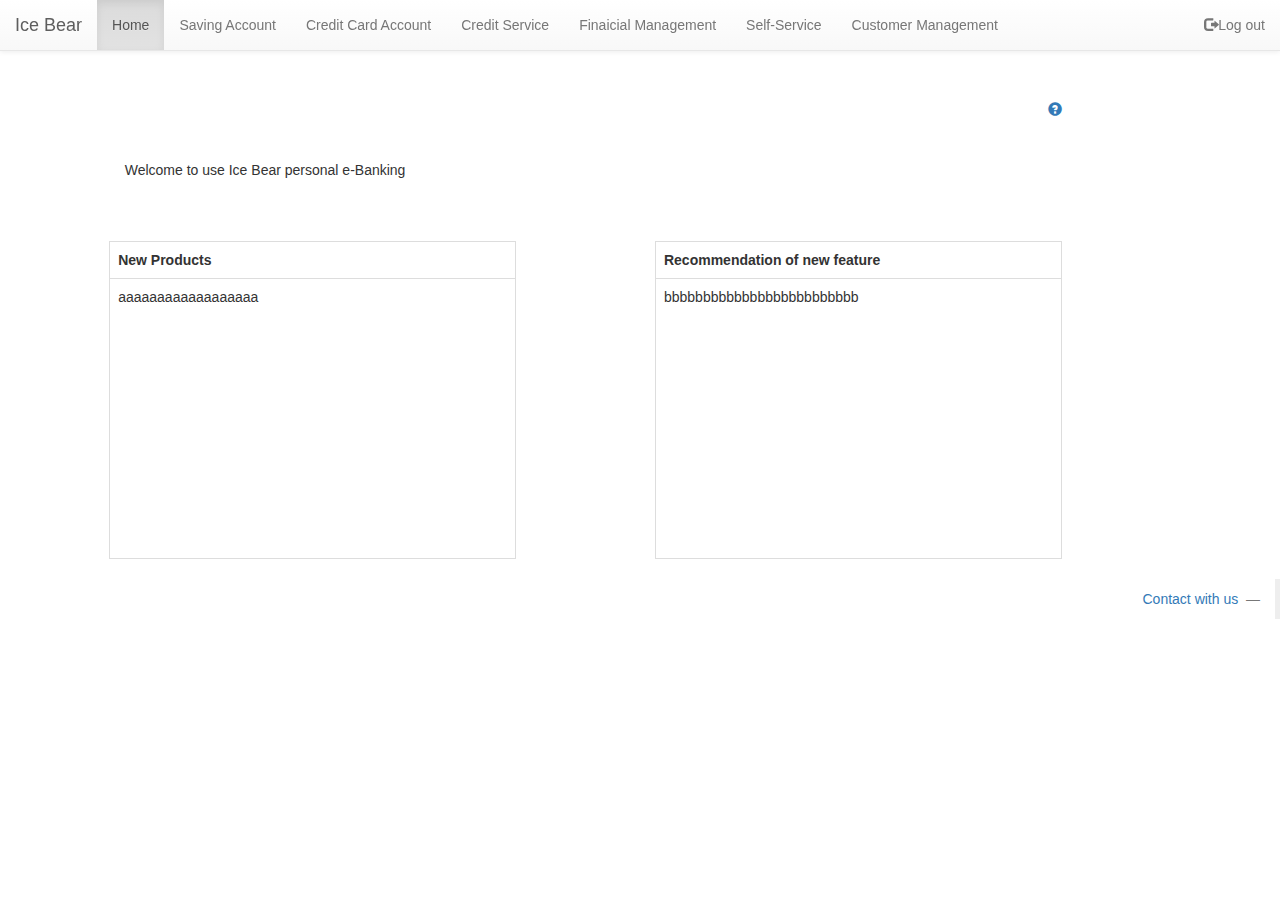
<file: welcome.html>
<!DOCTYPE html>
<html lang="zh-CN">
  <head>
    <meta charset="utf-8">
    <meta http-equiv="X-UA-Compatible" content="IE=edge">
    <meta name="viewport" content="width=device-width, initial-scale=1">
    <title>Welcome to Ice Bear</title>
	<link rel="stylesheet" href="css/bootstrap.min.css">
	<link rel="stylesheet" href="css/bootstrap-theme.min.css">
	<script src="js/jquery.js"></script>
	<script src="js/bootstrap.min.js"></script>
	<style>
		#intro{
			margin-top:100px;
			margin-bottom: 20px;
		}
		#p{
			width: 100%;
		}
		#question{
			text-align:right;
		}
	</style>
  </head>
  <body>
    <nav class="navbar navbar-default navbar-fixed-top">
		<div class="container-fluid">
			<div class="navbar-header">
				<a class="navbar-brand" href="#">Ice Bear</a>
			</div>
			<div class="collapse navbar-collapse" id="bs-example-navbar-collapse-1">
				<ul class="nav navbar-nav">
					<li class="active"><a href="#">Home<span class="sr-only">(current)</span></a></li>
				    <li><a href="sa_ai.html">Saving Account</a></li>
					<li><a href="#">Credit Card Account</a></li>
					<li><a href="#">Credit Service</a></li>
					<li><a href="#">Finaicial Management</a></li>
					<li><a href="#">Self-Service</a></li>
					<li><a href="#">Customer Management</a></li>
				</ul>
                </ul>
                   <ul class="nav navbar-nav navbar-right">
					<li><a href="#"><span class="glyphicon glyphicon-log-out" aria-hidden="true"></span>Log out</a><li>
				</ul> 
			</div>
		</div>
	</nav>

	<div class="row" id="intro">
		<div class="col-md-1"></div>
		<div class="col-md-9">
			<table id="p">
	  			<tr>
                      <td> 
                          <p id="user_name">liverpool</p>
                            <script type="text/javascript">
                                var user_name = getCookie("cname");
                                //document.getElementById('user').innerHTML
                                //alert(document.getElementById('user').innerHTML);
                                //alert($("#user").text());
                                $("#user_name").text(user_name);
                                function getCookie(name) {
                                    var arr, reg = new RegExp("(^| )" + name + "=([^;]*)(;|$)");
                                    if (arr = document.cookie.match(reg))
                                        return unescape(arr[2]);
                                    else
                                        return null;
                                }
      </script>
                      </td>
                    <th id="user999"></th>
                    <th id="question">
						<a href="#"><span class="glyphicon glyphicon-question-sign" aria-hidden="true"></span></a>
						
			    	</th>
				</tr>
				<tr height="100">
				    <td>&nbsp;&nbsp;&nbsp;&nbsp;Welcome to use Ice Bear personal e-Banking</td>
				</tr>
			</table>
	  	</div>
		<div class="col-md-3">
		  	
		</div>
	</div>
	<div class="row">
		<div class="col-md-1"></div>
	  	<div class="col-md-4">
	  		<table class="table table-bordered">
	  			<tr>
			    	<th>New Products</th>
				</tr>
				<tr height="280">
				    <td>aaaaaaaaaaaaaaaaaa</td>
				</tr>
			</table>
	  	</div>
	  	<div class="col-md-1"></div>
	  	<div class="col-md-4">
		  	<table class="table table-bordered">
		  		<tr>
				    <th>Recommendation of new feature</th>
				</tr>
				<tr height="280">
				    <td>bbbbbbbbbbbbbbbbbbbbbbbbb</td>
				</tr>
			</table>
		</div>
	</div>
	<div class="row">
	  <div class="col-md-12">
	  	<blockquote class="blockquote-reverse">
			<footer>
				<a href="#">Contact with us</a>
			</footer>
		</blockquote>
	  </div>
	</div>

	 <div>
	 	
  
</div>
 
  </body>
</html>
</file>
<file: css/lanrenzhijia.css>
.btn-primary {
	border-color: #3079ED;
	color: #F3F7FC;
	background-color: #4D90FE;
	background: -webkit-linear-gradient(top, #4D90FE, #4787ED);
	background: -moz-linear-gradient(top, #4D90FE, #4787ED);
	background: linear-gradient(top, #4D90FE, #4787ED);
}
.btn-primary:hover {
	border-color:#2F5BB7;
	color:#fff;
	background-color: #4D90FE;
	background: -webkit-linear-gradient(top, #4D90FE, #357AE8);
	background: -moz-linear-gradient(top, #4D90FE, #357AE8);
	background: linear-gradient(top, #4D90FE, #357AE8);
}
.btn-primary:active, .btn-primary.btn-active {
	box-shadow:#2176D3 0 1px 2px 0 inset;
	border-color: #3079ED;
}
.btn-primary:focus {
	border-color:#4d90fe;
	outline:none
}
/* ��������������֮�� www.lanrenzhijia.com */
.theme-buy {
	margin-top:10%;
	text-align: center;
}
.theme-gobuy, .theme-signin {
	font-size: 15px;
}
.theme-price {
	position: relative;
	bottom: -6px;
	font-family: microsoft yahei, Arial, Helvetica, sans-serif;
	margin-right: 20px;
	font-weight: bold;
	color: #f60;
	line-height: 32px;
	font-size: 24px;
	display: inline-block;
}
.theme-price dfn {
	font-style: normal;
	font-size: 18px;
	margin-right: 2px;
}
.theme-desc {
	padding: 30px;
}
.theme-version {
	padding: 30px;
}
.theme-popover-mask {
	z-index: 9998;
	position:fixed;
	top:0;
	left:0;
	width:100%;
	height:100%;
	background:#000;
	opacity:0.4;
	filter:alpha(opacity=40);
	display:none
}
.theme-popover {
	z-index:9999;
	position:fixed;
	top:50%;
	left:50%;
	width:660px;
	height:360px;
	margin:-180px 0 0 -330px;
	border-radius:5px;
	border:solid 2px #666;
	background-color:#fff;
	display:none;
	box-shadow: 0 0 10px #666;
}
.theme-poptit {
	border-bottom:1px solid #ddd;
	padding:12px;
	position: relative;
}
.theme-popbod {
	padding:60px 15px;
	color:#444;
	height: 148px;
}
.theme-popbom {
	padding:15px;
	background-color:#f6f6f6;
	border-top:1px solid #ddd;
	border-radius:0 0 5px 5px;
	color:#666
}
.theme-popbom a {
	margin-left:8px
}
.theme-poptit .close {
	float:right;
	color:#999;
	padding:5px;
	margin:-2px -5px -5px;
	font:bold 14px/14px simsun;
	text-shadow:0 1px 0 #ddd
}
.theme-poptit .close:hover {
	color:#444;
}
.btn.theme-reg {
	position: absolute;
	top: 8px;
	left: 43%;
	display: none
}
.inp-gray, .feed-mail-inp {
	border:1px solid #ccc;
	background-color:#fdfdfd;
	width:220px;
	height:16px;
	padding:4px;
	color:#444;
	margin-right:6px
}
.dform {
	padding:80px 60px 40px;
	text-align: center;
}
.dform .ipt_error {
	background-color:#FFFFCC;
	border-color:#FFCC66
}
.dform-tip {
	display:none;
	background-color:#080;
	color:#fff;
	line-height:42px;
	margin-top:10px;
display:;
	font-size: 14px;
}
.dform-tip-errer {
	background-color: #CF301A;
}
.dform-tip a {
	display: inline-block;
	padding: 0 20px;
	margin-left:10px;
	background-color: #FFE924;
	color: #CF301A;
}
.dform-login {
	padding:0;
	height: 270px;
	overflow: hidden;
}
.dform-login iframe {
	height: 470px;
	margin-top: -180px;
}
.theme-signin {
	margin: -50px -20px -50px 90px;
	text-align:left;
	font-size: 14px;
}
.theme-signin h4 {
	color:#999;
	font-weight:100;
	margin-bottom: 20px;
	font-size: 12px;
}
.theme-signin li {
	padding-left: 80px;
	margin-bottom: 15px;
}
.theme-signin li strong {
	float: left;
	margin-left: -80px;
	width: 80px;
	text-align: right;
	line-height: 32px;
}
.theme-signin .btn {
	margin-bottom: 10px;
}
.theme-signin p {
	font-size: 12px;
	color: #999;
}
.theme-desc, .theme-version {
	padding-top: 0
}
/* ��������������֮�� www.lanrenzhijia.com */
</file>
